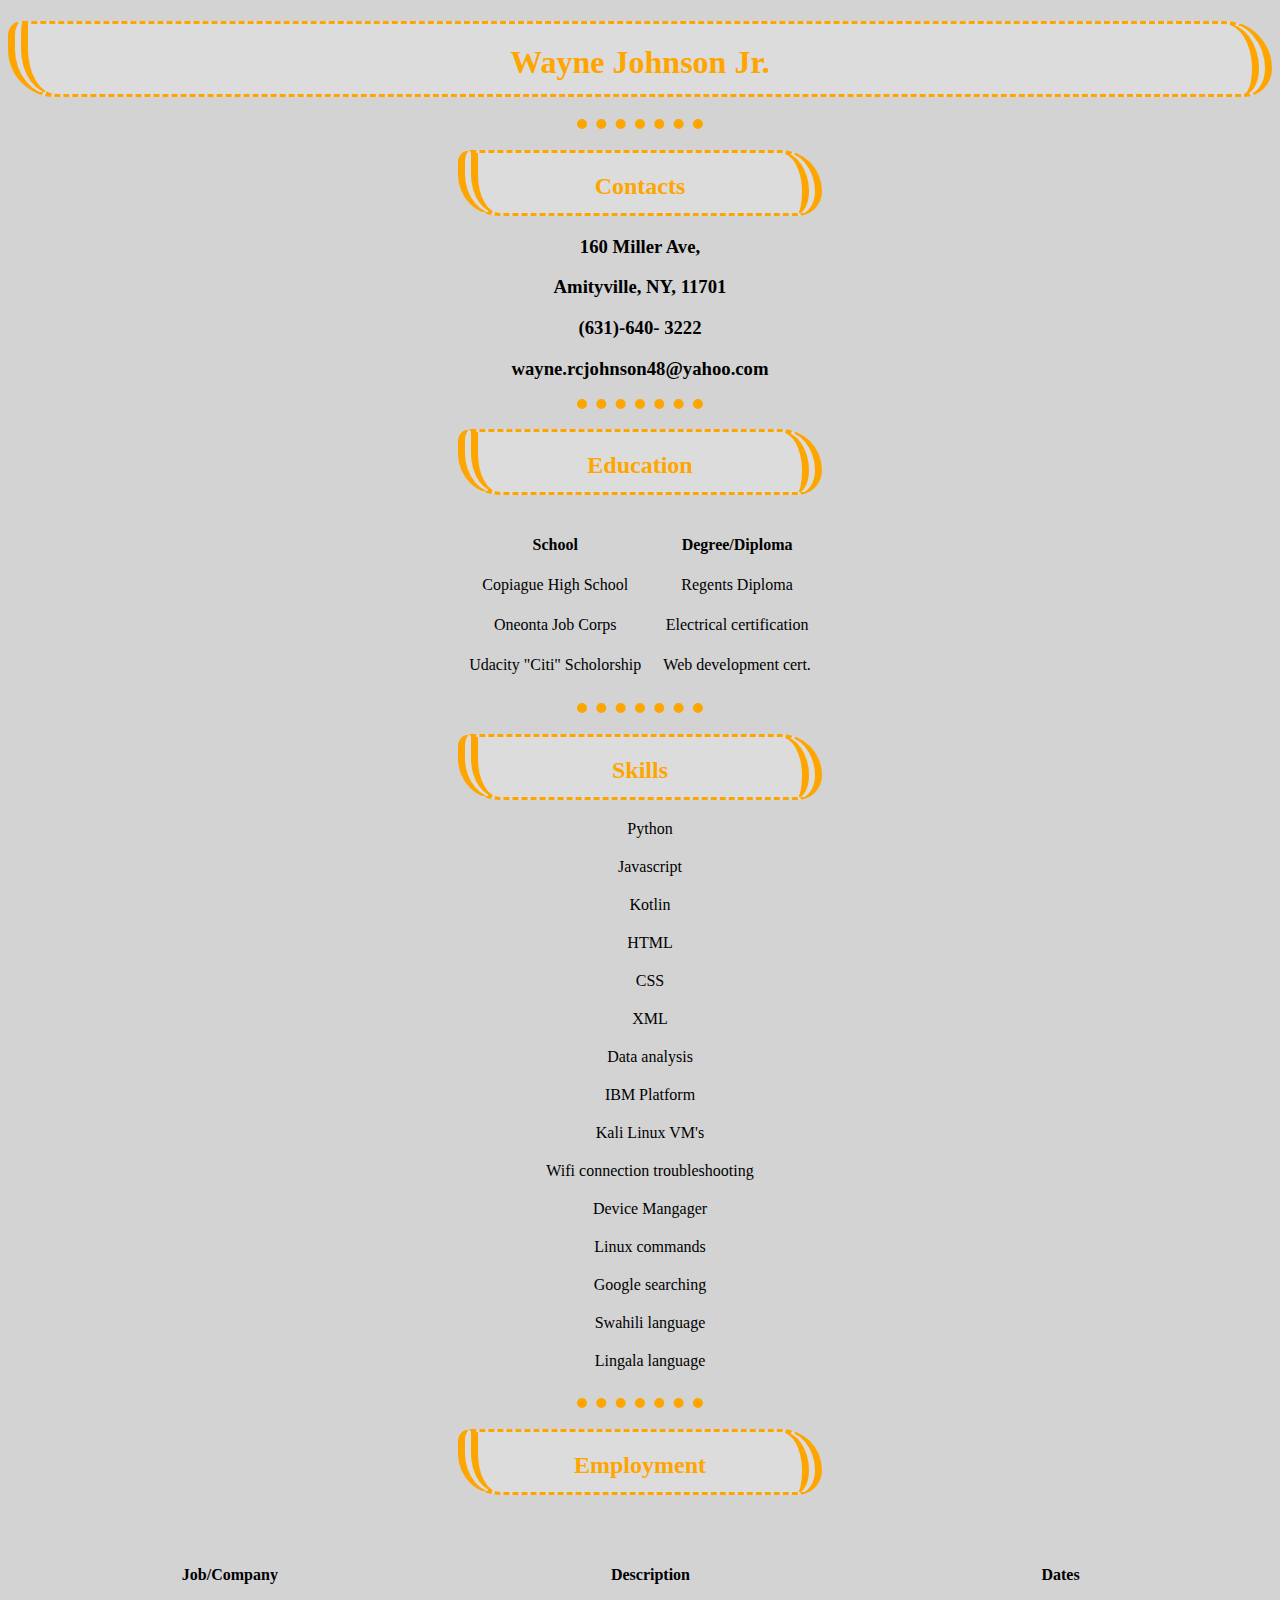
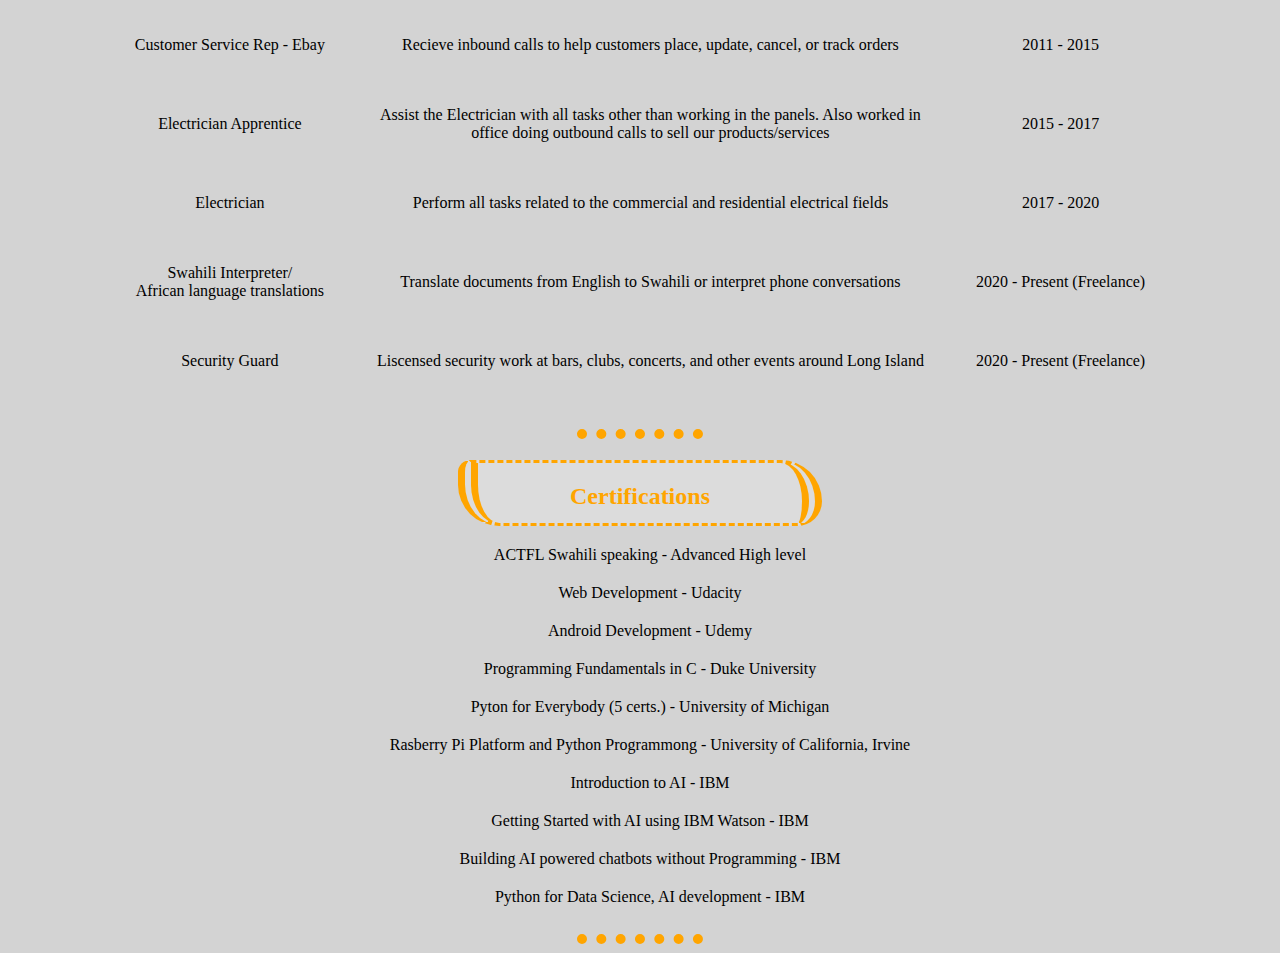
<file: index.html>
<!DOCTYPE html>
<html lang="en">

<head>
    <meta charset="UTF-8">
    <meta http-equiv="X-UA-Compatible" content="IE=edge">
    <meta name="viewport" content="width=device-width, initial-scale=1.0">
    <title>Wayne Johnson - My Resume</title>
    <link rel="stylesheet" href="styles_first_site.css">
</head>

<body>
    <h1>
        Wayne Johnson Jr.
    </h1>

    <hr size="3">

    <h2>Contacts</h2>

    <div>
            <h3>
                160 Miller Ave,
            </h3>
            <h3>
                Amityville, NY, 11701
            </h3>
            <h3>
                (631)-640- 3222
            </h3>
            <h3>
                wayne.rcjohnson48@yahoo.com
            </h3>
    </div>

    <hr size="3">

    <h2>Education</h2>

    <table cellspacing="20">
        <tr>
            <th>School</th>
            <th>Degree/Diploma</th>
        </tr>
        <tr>
            <td>Copiague High School</td>
            <td>Regents Diploma</td>
        </tr>
        <tr>
            <td>Oneonta Job Corps</td>
            <td>Electrical certification</td>
        </tr>
        <tr>
            <td>Udacity "Citi" Scholorship</td>
            <td>Web development cert.</td>
        </tr>

    </table>

    <hr size="3">
    
    <h2>Skills</h2>

    <!-------
    <table cellspacing="10">
        <tr>
            <th>Type</th>
            
        </tr>
        <tr>
            <td>Swahili language</td>
            
        </tr>
        <tr>
            <td>Typing</td>
        </tr>
        <tr>
            <td>HTML</td>
            <td>⭐⭐⭐⭐</td>
        </tr>
        <tr>
            <td>CSS</td>
            <td>⭐⭐⭐⭐</td>
        </tr>
        <tr>
            <td>Python</td>
            <td>⭐⭐⭐⭐</td>
        </tr>
        <tr>
            <td>XML</td>
            <td>⭐⭐⭐⭐</td>
        </tr>
        <tr>
            <td>Kotlin</td>
            <td>⭐⭐⭐</td>
        </tr>
        <tr>
            <td>IBM Platform</td>
            <td>⭐⭐⭐</td>
        </tr>
        <tr>
            <td>Javascript</td>
            <td>⭐</td>
        </tr>
    </table>

    -------->
    
    <ul id="list1">

        <li>
            Python
        </li>

        <li>
            Javascript
        </li>

        <li>
            Kotlin
        </li>

        <li>
            HTML
        </li>

        <li>
            CSS
        </li>

        <li>
            XML
        </li>
        
        <li>
            Data analysis
        </li>

        <li>
            IBM Platform
        </li>

        <li>
            Kali Linux VM's
        </li>

        <li>
            Wifi connection troubleshooting
        </li>

        <li>
            Device Mangager
        </li>

        <li>
            Linux commands
        </li>

        <li>
            Google searching
        </li>

        <li>
            Swahili language
        </li>

        <li>
            Lingala language
        </li>
    </ul>

    <hr size="3">

    <h2>Employment</h2>

    <table cellspacing="50">
        <tr>
            <th>Job/Company</th>
            <th>Description</th>
            <th>Dates</th>
        </tr>
        <tr>
            <td>Customer Service Rep - Ebay</td>
            <td>Recieve inbound calls to help customers place, update, cancel, or track orders</td>
            <td>2011 - 2015</td>
        </tr>

        <tr>
            <td>Electrician Apprentice</td>
            <td class="centertd">Assist the Electrician with all tasks other than working in the panels. Also worked in office doing outbound calls to sell our products/services</td>
            <td class="dates">2015 - 2017</td>
        </tr>
        <tr>
            <td>Electrician</td>
            <td class="centertd">Perform all tasks related to the commercial and residential electrical fields</td>
            <td class="dates">2017 - 2020</td>
        </tr>

        <tr>
            <td>Swahili Interpreter/ <br>African language translations</td>
            <td class="centertd">Translate documents from English to Swahili or interpret phone conversations</td>
            <td class="dates">2020 - Present (Freelance)</td>
        </tr>
        <tr>
            <td>Security Guard</td>
            <td>Liscensed security work at bars, clubs, concerts, and other events around Long Island</td>
            <td>2020 - Present (Freelance)</td>
        </tr>
    </table>

    <hr size="3">

    <h2>Certifications</h2>

    <ul>
        <li>ACTFL Swahili speaking - Advanced High level</li>
        <li>Web Development - Udacity</li>
        <li>Android Development - Udemy</li>
        <li>Programming Fundamentals in C - Duke University</li>
        <li>Pyton for Everybody (5 certs.) - University of Michigan</li>
        <li>Rasberry Pi Platform and Python Programmong - University of California, Irvine</li>
        <li>Introduction to AI - IBM</li>
        <li>Getting Started with AI using IBM Watson - IBM</li>
        <li>Building AI powered chatbots without Programming - IBM</li>
        <li>Python for Data Science, AI development - IBM</li>
    </ul>


    <hr size="3">
</body>

</html>
</file>
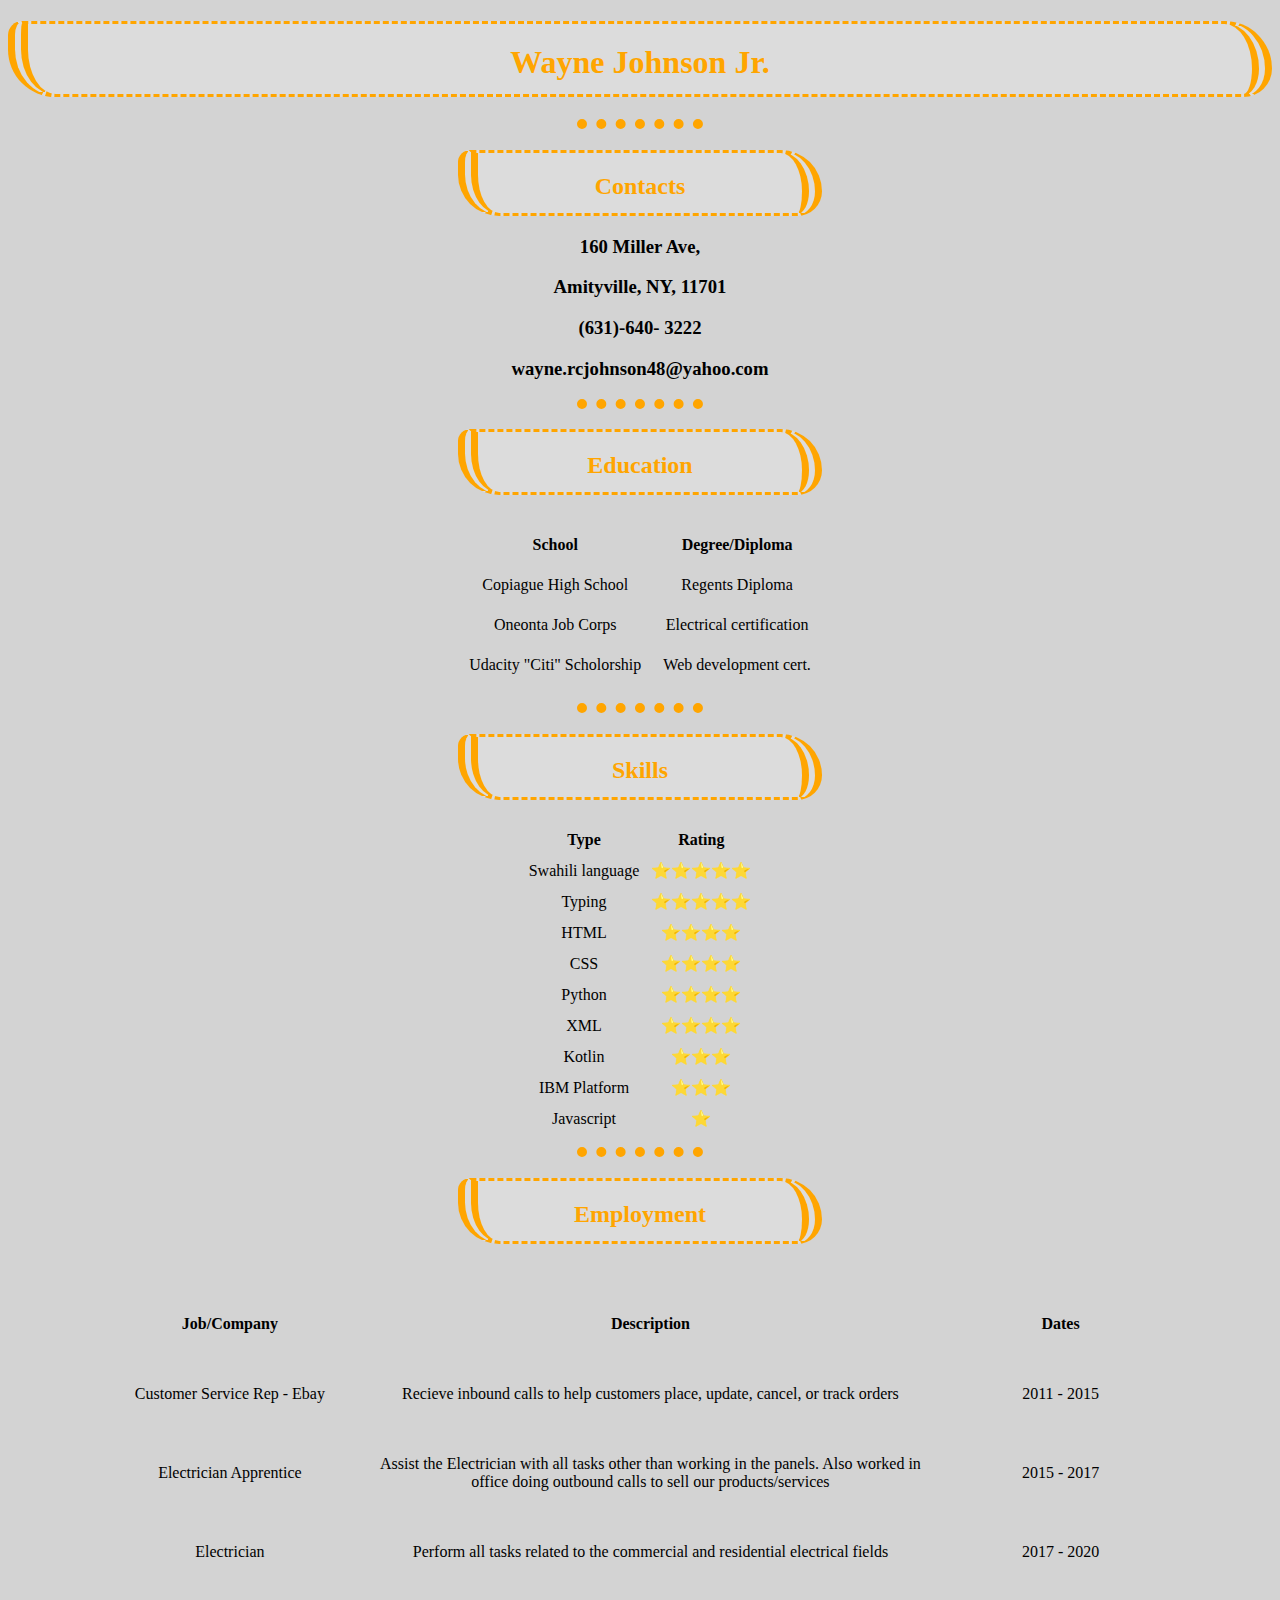
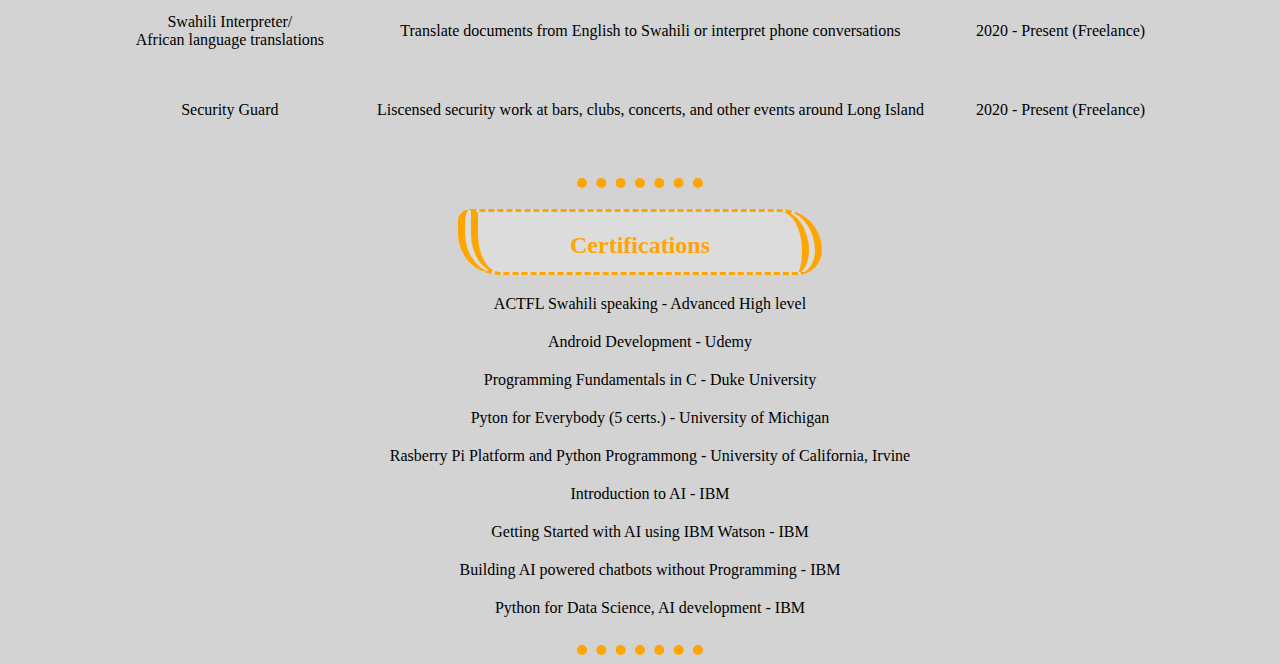
<file: day-41-100dayscode.html>
<!DOCTYPE html>
<html lang="en">

<head>
    <meta charset="UTF-8">
    <meta http-equiv="X-UA-Compatible" content="IE=edge">
    <meta name="viewport" content="width=device-width, initial-scale=1.0">
    <title>Tovuti yangu</title>
    <link rel="stylesheet" href="styles_first_site.css">
</head>

<body>
    <h1>
        Wayne Johnson Jr.
    </h1>

    <hr size="3">

    <h2>Contacts</h2>

    <div>
            <h3>
                160 Miller Ave,
            </h3>
            <h3>
                Amityville, NY, 11701
            </h3>
            <h3>
                (631)-640- 3222
            </h3>
            <h3>
                wayne.rcjohnson48@yahoo.com
            </h3>
    </div>

    <hr size="3">

    <h2>Education</h2>

    <table cellspacing="20">
        <tr>
            <th>School</th>
            <th>Degree/Diploma</th>
        </tr>
        <tr>
            <td>Copiague High School</td>
            <td>Regents Diploma</td>
        </tr>
        <tr>
            <td>Oneonta Job Corps</td>
            <td>Electrical certification</td>
        </tr>
        <tr>
            <td>Udacity "Citi" Scholorship</td>
            <td>Web development cert.</td>
        </tr>

    </table>

    <hr size="3">
    
    <h2>Skills</h2>

    <table cellspacing="10">
        <tr>
            <th>Type</th>
            <th>Rating</th>
        </tr>
        <tr>
            <td>Swahili language</td>
            <td>⭐⭐⭐⭐⭐</td>
        </tr>
        <tr>
            <td>Typing</td>
            <td>⭐⭐⭐⭐⭐</td>
        </tr>
        <tr>
            <td>HTML</td>
            <td>⭐⭐⭐⭐</td>
        </tr>
        <tr>
            <td>CSS</td>
            <td>⭐⭐⭐⭐</td>
        </tr>
        <tr>
            <td>Python</td>
            <td>⭐⭐⭐⭐</td>
        </tr>
        <tr>
            <td>XML</td>
            <td>⭐⭐⭐⭐</td>
        </tr>
        <tr>
            <td>Kotlin</td>
            <td>⭐⭐⭐</td>
        </tr>
        <tr>
            <td>IBM Platform</td>
            <td>⭐⭐⭐</td>
        </tr>
        <tr>
            <td>Javascript</td>
            <td>⭐</td>
        </tr>
    </table>

    <hr size="3">

    <h2>Employment</h2>

    <table cellspacing="50">
        <tr>
            <th>Job/Company</th>
            <th>Description</th>
            <th>Dates</th>
        </tr>
        <tr>
            <td>Customer Service Rep - Ebay</td>
            <td>Recieve inbound calls to help customers place, update, cancel, or track orders</td>
            <td>2011 - 2015</td>
        </tr>

        <tr>
            <td>Electrician Apprentice</td>
            <td class="centertd">Assist the Electrician with all tasks other than working in the panels. Also worked in office doing outbound calls to sell our products/services</td>
            <td class="dates">2015 - 2017</td>
        </tr>
        <tr>
            <td>Electrician</td>
            <td class="centertd">Perform all tasks related to the commercial and residential electrical fields</td>
            <td class="dates">2017 - 2020</td>
        </tr>

        <tr>
            <td>Swahili Interpreter/ <br>African language translations</td>
            <td class="centertd">Translate documents from English to Swahili or interpret phone conversations</td>
            <td class="dates">2020 - Present (Freelance)</td>
        </tr>
        <tr>
            <td>Security Guard</td>
            <td>Liscensed security work at bars, clubs, concerts, and other events around Long Island</td>
            <td>2020 - Present (Freelance)</td>
        </tr>
    </table>

    <hr size="3">

    <h2>Certifications</h2>

    <ul>
        <li>ACTFL Swahili speaking - Advanced High level</li>
        <li>Android Development - Udemy</li>
        <li>Programming Fundamentals in C - Duke University</li>
        <li>Pyton for Everybody (5 certs.) - University of Michigan</li>
        <li>Rasberry Pi Platform and Python Programmong - University of California, Irvine</li>
        <li>Introduction to AI - IBM</li>
        <li>Getting Started with AI using IBM Watson - IBM</li>
        <li>Building AI powered chatbots without Programming - IBM</li>
        <li>Python for Data Science, AI development - IBM</li>
    </ul>

    <hr size="3">
</body>

</html>
</file>
<file: styles_first_site.css>
body {
    background-color: lightgray;
}

hr {
    border-style: dotted none none;
    border-color: orange;
    border-width: 10px;
    width: 10%;
}

div {
    justify-content: center;
}

h1 {
    border-radius: 15px 50px 30px;
    padding: 20px;
    height: 30px;
    border-left: 20px;
    border-right: 20px;
    text-align: center;
    color: orange;
    background-color: gainsboro;
    border-style: dashed double;
}

h2 {
    border-radius: 15px 50px 30px;
    padding: 20px;
    height: 20px;
    border-left: 20px;
    border-right: 20px;
    margin-left: 450px;
    margin-right: 450px;
    text-align: center;
    color: orange;
    background-color: gainsboro;
    border-style: dashed double;
}



@media (max-width: 420px) {
    h1 {
        border-radius: 15px 50px 50px;
        padding: 20px;
        height: 30px;
        border-left: 20px;
        border-right: 20px;
        text-align: center;
        color: orange;
        background-color: gainsboro;
        border-style: dashed double;
    }
    h2 {
        margin-left: 50px;
        margin-right: 50px;
    }

    table {
        margin-left: auto;
        margin-right: auto;
        text-align: center;
        font-size: 2.8vw;
    }
}

h3 {
    text-align: center;
    color: black;
}

section {
    margin-top: 100px;
    margin-bottom: 100px;
    margin-right: 150px;
    margin-left: 100px;
    color: black;
}

table {
    margin-left: auto;
    margin-right: auto;
    text-align: center;
}

ul {
    display: table;
    margin: 0 auto;
    list-style: none;
    padding-bottom: 20px;
    padding-left: 20px;
    text-align: center;
}

li:not(:last-child) {
    margin-bottom: 20px;
}

.centertd {
    text-align: center;
    max-width: 10px;
    color: black;
}

.dates {
    color: black;
}

#list1{
    text-align: center;
    list-style: none;
}
</file>
